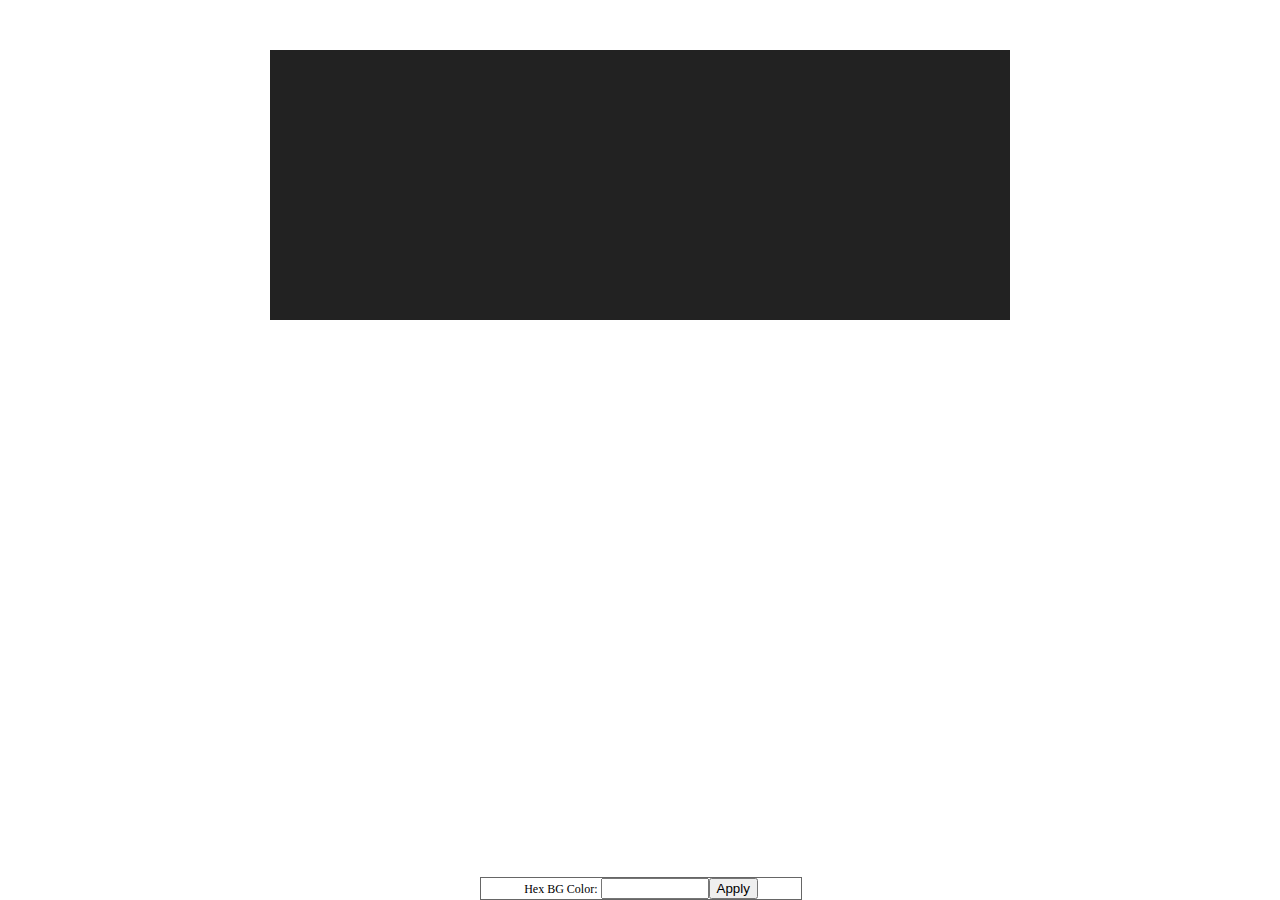
<file: Bits and Beyond Electronics/_easyrotator_preview.htm>
<!DOCTYPE html PUBLIC "-//W3C//DTD XHTML 1.0 Transitional//EN" "http://www.w3.org/TR/xhtml1/DTD/xhtml1-transitional.dtd">
<html xmlns="http://www.w3.org/1999/xhtml">
<head>
<meta http-equiv="Content-Type" content="text/html; charset=UTF-8" />
<title>EasyRotator Preview</title>
<script language="javascript" type="text/javascript">
//alert(navigator.userAgent); // temp! e.g.:  Mozilla/5.0 (Macintosh; U; Intel Mac OS X; en) AppleWebKit/531.9 (KHTML, like Gecko) AdobeAIR/2.5
var expDays = 400;
var exp = new Date(); 
exp.setTime(exp.getTime() + (expDays*24*60*60*1000));
/*function getCookieVal (offset) {  
	var endstr = document.cookie.indexOf (";", offset);  
	if (endstr == -1) { endstr = document.cookie.length; }
	return unescape(document.cookie.substring(offset, endstr));
}
function GetCookie (name) {  
	var arg = name + "=";  
	var alen = arg.length;  
	var clen = document.cookie.length;  
	var i = 0;  
	while (i < clen) {    
		var j = i + alen;    
		if (document.cookie.substring(i, j) == arg) return getCookieVal (j);    
		i = document.cookie.indexOf(" ", i) + 1;    
		if (i == 0) break;   
	}  
	return null;
}
function SetCookie (name, value) {  
	var argv = SetCookie.arguments;  
	var argc = SetCookie.arguments.length;  
	var expires = (argc > 2) ? argv[2] : null;  
	var path = (argc > 3) ? argv[3] : null;  
	var domain = (argc > 4) ? argv[4] : null;  
	var secure = (argc > 5) ? argv[5] : false;  
	document.cookie = name + "=" + escape (value) + 
	((expires == null) ? "" : ("; expires=" + expires.toGMTString())) + 
	((path == null) ? "" : ("; path=" + path)) +  
	((domain == null) ? "" : ("; domain=" + domain)) +    
	((secure == true) ? "; secure" : "");
}*/
/*function SetCookie(c_name,value,expiredays)
{
var exdate=new Date();
exdate.setDate(exdate.getDate()+expiredays);
document.cookie=c_name+ "=" +escape(value)+
((expiredays==null) ? "" : ";expires="+exdate.toGMTString());
}
function GetCookie(c_name)
{
if (document.cookie.length>0)
  {
  c_start=document.cookie.indexOf(c_name + "=");
  if (c_start!=-1)
    { 
    c_start=c_start + c_name.length+1; 
    c_end=document.cookie.indexOf(";",c_start);
    if (c_end==-1) c_end=document.cookie.length;
    return unescape(document.cookie.substring(c_start,c_end));
    } 
  }
return null; //"";
}*/

var savedValue = null;
function restorePageBG()
{
	return; // ALL OF THIS IS HANDLED REMOTELY IN AS
	/*
	//var savedValue = readPref(); //GetCookie('xfs_preview_color');
	alert('cookie value: ' + savedValue);
	if (savedValue == null || savedValue == '')
		savedValue = '#FFFFFF';
	//document.bgColor = savedValue;
	document.body.style.backgroundColor = savedValue;
	document.getElementById('color_ti').value = savedValue;
	*/
}
function savePageBG()
{
	var curValue = document.getElementById('color_ti').value;
	//document.bgColor = curValue;
	document.body.style.backgroundColor = curValue;
	//writePref(curValue); //SetCookie('xfs_preview_color', curValue, 400);// exp);
}
//{error_alert_code}
</script>
<style type="text/css">
/*body, html { height: 100%; }*/
</style>
</head>
<body onload="restorePageBG();">
<div align="center" style="position: absolute; left: 0; right: 0; top: 50px; bottom: 50px;">
	<!-- Begin DWUser_EasyRotator -->
<script type="text/javascript" src="http://c520866.r66.cf2.rackcdn.com/1/js/easy_rotator.min.js"></script>
<div class="dwuserEasyRotator" style="width: 800px; height: 300px; position:relative; text-align: left;" data-erConfig="{autoplayEnabled:true, lpp:'[base64]', wv:1, audio_showController:false}" data-erName="Home" data-erTID="{a6bjwkjvqr8971341728731}" data-erAudioConfig="{autoplay:false}">
	<div data-ertype="content" style="display: none;"><ul data-erlabel="Main Category">
	<li>
		<img class="main" src="images/SS1.png" />
		<img class="thumb" src="images/SS1.png" />
	</li>
	<li>
		<img class="main" src="images/SS4.png" />
		<img class="thumb" src="images/SS4.png" />
	</li>
	<li>
		<img class="main" src="images/SS3.png" />
		<img class="thumb" src="images/SS3.png" />
	</li>
	<li>
		<img class="main" src="images/SS2.png" />
		<img class="thumb" src="images/SS2.png" />
	</li>
</ul>
</div>
	<div data-ertype="layout" data-ertemplateName="NONE" style="">			<div class="erimgMain" style="position: absolute; left:0;right:0;top:0;bottom:30px;" data-erConfig="{___numTiles:3, scaleMode:'fillArea', imgType:'main', alwaysPreviousButton:true, __loopNextButton:false, __arrowButtonMode:'rollover'}">
				<div class="erimgMain_slides erFixCSS3" style="position: absolute; left:30px; top:0; bottom:0; right:30px; background:#222;" style_real="border-radius:15px;">
					<div class="erimgMain_slide">
						<div class="erimgMain_img" style="position: absolute; left:0;right:0;top:0;bottom:0;"></div>
					</div>
				</div>
				<div class="erimgMain_arrowLeft" style="position:absolute; left: 0; top: 50%; margin-top: -30px;" data-erConfig="{image:'moonMed', image2:'moonMed'}"></div>
				<div class="erimgMain_arrowRight" style="position:absolute; right: 0; top: 50%; margin-top: -30px;" data-erConfig="{image:'moonMed', image2:'moonMed'}"></div>
			</div>
			
			<div class="erdots" style="overflow: hidden; margin: 0; font-size: 10px; font-family: 'Lucida Grande', 'Lucida Sans', Arial, _sans; color: #FFF; position: absolute; left:0; right:0; bottom:5px;" data-erConfig="{showText:false}" align="center">
				<div class="erdots_wrap" style="wasbackground-color: #CFC; float: none;" align="left"> <!-- modify the float on this element to make left/right/none=center aligned. -->
					<span class="erdots_btn_selected" style="padding-left: 0; width: 21px; height: 20px; display: inline-block; text-align: center; vertical-align: middle; line-height: 20px; margin: 0 2px 0 0; cursor: default; background: url(http://easyrotator.s3.amazonaws.com/1/i/rotator/dots/export/20_14_black_65.png) top left no-repeat;">
						&nbsp;
					</span>
					<span class="erdots_btn_normal" style="padding-left: 0; width: 21px; height: 20px; display: inline-block; text-align: center; vertical-align: middle; line-height: 20px; margin: 0 2px 0 0; cursor: pointer; background: url(http://easyrotator.s3.amazonaws.com/1/i/rotator/dots/export/20_14_black_35.png) top left no-repeat;">
						&nbsp;
					</span>
					<span class="erdots_btn_hover" style="padding-left: 0; width: 21px; height: 20px; display: inline-block; text-align: center; vertical-align: middle; line-height: 20px; margin: 0 2px 0 0; cursor: pointer; background: url(http://easyrotator.s3.amazonaws.com/1/i/rotator/dots/export/20_14_black_65.png) top left no-repeat;">
						&nbsp;
					</span>
				</div>
			</div><div class="erabout erFixCSS3" style="color: #FFF; text-align: left; background: #000; background:rgba(0,0,0,0.93); border: 2px solid #FFF; padding: 20px; font: normal 11px/14px Verdana,_sans; width: 300px; border-radius: 10px; display:none;">
			This <a style="color:#FFF;" href="http://www.dwuser.com/easyrotator/" target="_blank">jQuery slider</a> was created with the free <a style="color:#FFF;" href="http://www.dwuser.com/easyrotator/" target="_blank">EasyRotator</a> software from DWUser.com.
			<br /><br />
            Use WordPress? The free <a style="color:#FFF;" href="http://www.dwuser.com/easyrotator/wordpress/" target="_blank">EasyRotator for WordPress</a> plugin lets you create beautiful <a style="color:#FFF;" href="http://www.dwuser.com/easyrotator/wordpress/" target="_blank">WordPress sliders</a> in seconds.
			<br /><br />
			<a style="color:#FFF;" href="#" class="erabout_ok">OK</a>   
		</div>
		<noscript>
			Rotator powered by <a href="http://www.dwuser.com/easyrotator/">EasyRotator</a>, a free and easy jQuery slider builder from DWUser.com.  Please enable JavaScript to view.
		</noscript>
		<script type="text/javascript">/*Avoid IE gzip bug*/(function(b,c,d){try{if(!b[d]){b[d]="temp";var a=c.createElement("script");a.type="text/javascript";a.src="http://easyrotator.s3.amazonaws.com/1/js/nozip/easy_rotator.min.js";c.getElementsByTagName("head")[0].appendChild(a)}}catch(e){alert("EasyRotator fail; contact support.")}})(window,document,"er_$144");</script>
	
	</div>
</div>
<!-- End DWUser_EasyRotator -->
</div>
<div style="position: absolute; bottom: 0; left:50%; margin-left: -160px; width: 320px; background-color: 
#FFFFFF; border: 1px solid #666666; text-align: center; font-size:12px;" align="center">
	Hex BG Color: <input type="text" style="width: 100px;" id="color_ti"/><input name="Button" type="button" onclick="savePageBG()" value="Apply" />
</div>
</body>
</html>
</file>
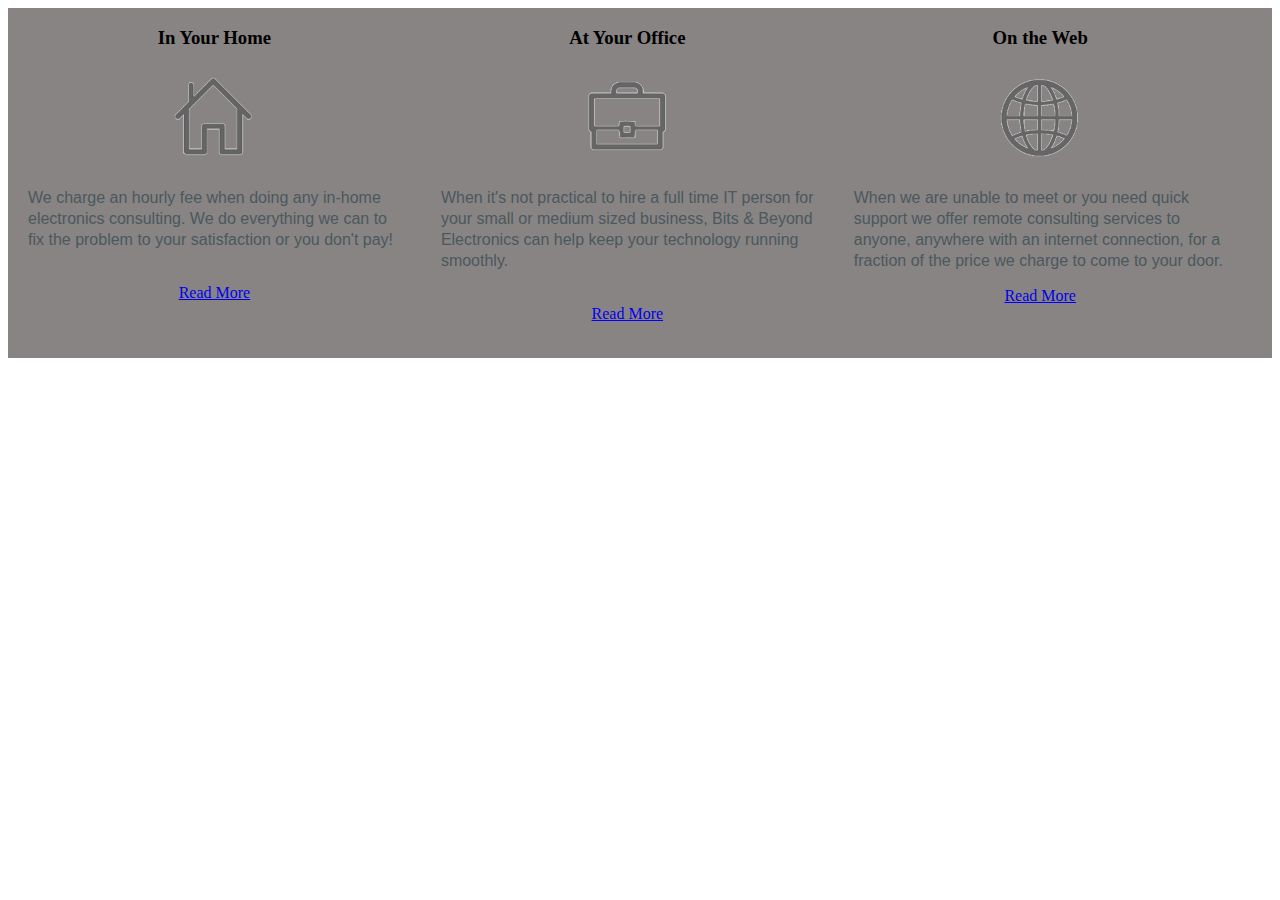
<file: Bits and Beyond Electronics/Untitled-3.html>
<!doctype html>
<html>
<head>
<meta charset="utf-8">

<title>Untitled Document</title>
<link href="Untitled-1.css" rel="stylesheet" type="text/css">
</head>
 	<body>
   <div class="mid">
   <div class="midcell">
 <h3><strong>In Your Home</strong></h3>
                  <img src="images/residential_computer_consulting.png" width="100" height="100" title="Residential Computer Consulting" alt="Residential Computer Consulting">
                    <p style="text-align: left;"><span style="color: rgb(75, 88, 93); font-family: 'Pathway Gothic One', sans-serif; font-size: 16px; line-height: 21px; letter-spacing: normal;">We charge an hourly fee when doing any in-home electronics consulting. We do everything we can to fix the problem to your satisfaction or you don't pay!</span><br><br>
                    </p>
                  <a href="Pages/Residental Computer Consulting.html">Read More</a>
</div>
<div class="midcell">
<h3 style="text-align: center;"><strong>At Your Office</strong></h3>
                  <img src="images/small_business_computer_consulting.png" alt="Small Business Compter Consulting" width="100" height="100" title="Small Business Compter Consulting">
                    <p style="text-align: left;"><span style="color: rgb(75, 88, 93); font-family: 'Pathway Gothic One', sans-serif; font-size: 16px; line-height: 21px; letter-spacing: normal;">When it's not practical to hire a full time IT person for your small or medium sized business, Bits & Beyond Electronics can help keep your technology running smoothly.</span><br><br>
                    </p>
          <a href="Pages/Small Business Consulting.html">Read More</a>
        
</div>
<div class="midcell">
 <h3 style="text-align: center;"><strong>On the Web</strong></h3>
                  <img src="images/web_services.png" alt="Remote Services" width="100" height="100" title="Remote Services">
                    <p style="text-align: left;"><span style="color: rgb(75, 88, 93); font-family: 'Pathway Gothic One', sans-serif; font-size: 16px; line-height: 21px; letter-spacing: normal;">When we are unable to meet or you need quick support we offer remote consulting services to anyone, anywhere with an internet connection, for a fraction of the price we charge to come to your door.</span><br>
                    </p>
                    <a href="Pages/Remote Support.html">Read More</a>
</div>
<div class="clear"></div>
</div>
</body>
</html>
</file>
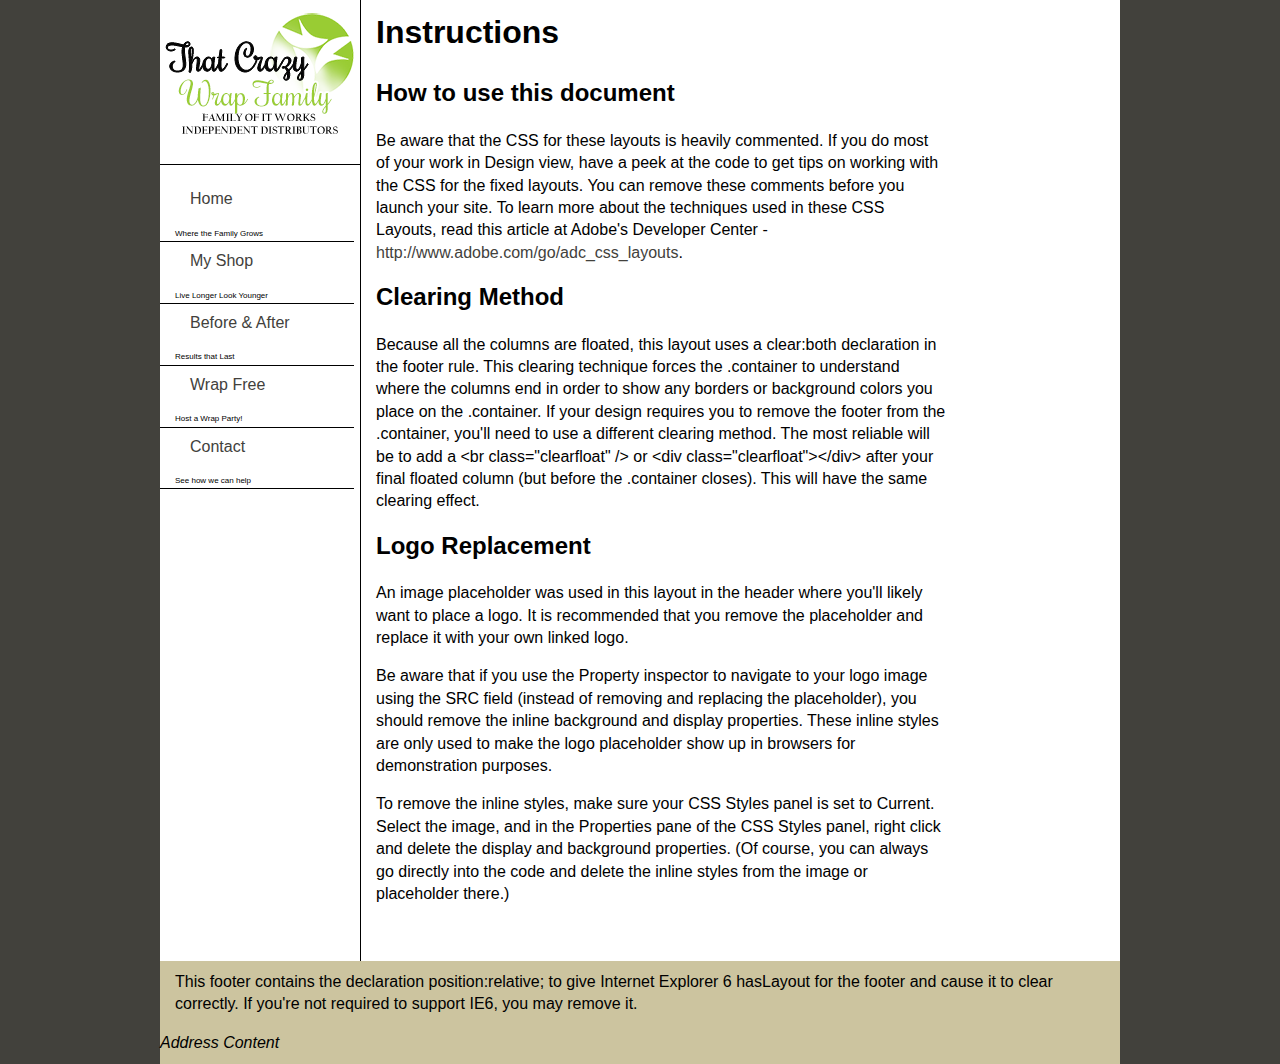
<file: thatcrazywrapfamily.com/thatcrazywrapfamily.html>
<!doctype html>
<html>
<head>
<meta charset="utf-8">
<title>That Crazy Wrap Family</title>
<link href="stylesheet.css" rel="stylesheet" type="text/css"><!--[if lt IE 9]>
<script src="http://html5shiv.googlecode.com/svn/trunk/html5.js"></script>
<![endif]-->
</head>

<body>

<div class="container">
  <header>
    
  </header>
  <div class="sidebar1">
  <a href="Thatcrazywrapfamily.com"><img src="TCWFLogo2.png" width="200" height="133"/></a>
  <nav>
    <ul>
      <li><a href="#">Home</a><sub>Where the Family Grows</sub></li>
      <li><a href="#">My Shop</a><sub>Live Longer Look Younger</sub></li>
      <li><a href="#">Before & After</a><sub>Results that Last</sub></li>
      <li><a href="#">Wrap Free</a><sub>Host a Wrap Party!</sub></li>
      <li><a href="#">Contact</a><sub>See how we can help</sub></li>
    </ul>
</nav>

    </div>
  <article class="content">
    <h1>Instructions</h1>
    <section>
     <h2>How to use this document</h2>
      <p>Be aware that the CSS for these layouts is heavily commented. If you do most of your work in Design view, have a peek at the code to get tips on working with the CSS for the fixed layouts. You can remove these comments before you launch your site. To learn more about the techniques used in these CSS Layouts, read this article at Adobe's Developer Center - <a href="http://www.adobe.com/go/adc_css_layouts">http://www.adobe.com/go/adc_css_layouts</a>.</p>
    </section>
    <section>
      <h2>Clearing Method</h2>
      <p>Because all the columns are floated, this layout uses a clear:both declaration in the footer rule.  This clearing technique forces the .container to understand where the columns end in order to show any borders or background colors you place on the .container. If your design requires you to remove the footer from the .container, you'll need to use a different clearing method. The most reliable will be to add a &lt;br class=&quot;clearfloat&quot; /&gt; or &lt;div  class=&quot;clearfloat&quot;&gt;&lt;/div&gt; after your final floated column (but before the .container closes). This will have the same clearing effect. </p>
    </section>
    <section>
      <h2>Logo Replacement</h2>
      <p>An image placeholder was used in this layout in the header where you'll likely want to place  a logo. It is recommended that you remove the placeholder and replace it with your own linked logo. </p>
      <p> Be aware that if you use the Property inspector to navigate to your logo image using the SRC field (instead of removing and replacing the placeholder), you should remove the inline background and display properties. These inline styles are only used to make the logo placeholder show up in browsers for demonstration purposes. </p>
      <p>To remove the inline styles, make sure your CSS Styles panel is set to Current. Select the image, and in the Properties pane of the CSS Styles panel, right click and delete the display and background properties. (Of course, you can always go directly into the code and delete the inline styles from the image or placeholder there.)</p>
    </section>
  <!-- end .content --></article>
  
  <footer>
    <p>This footer contains the declaration position:relative; to give Internet Explorer 6 hasLayout for the footer and cause it to clear correctly. If you're not required to support IE6, you may remove it.</p>
    <address>
      Address Content
    </address>
  </footer>
  <!-- end .container --></div>
</body>
</html>
</file>
<file: Bits and Beyond Electronics/Untitled-1.css>
@charset "utf-8";
/* CSS Document */
.mid {
	background-color: #888484;
	height: 350px;
	width: 100%;
	background-color: #888484;
}
.midcell {
	text-align: center;
	float: left;
	width: 29.5%;
	margin-right: 20px;
	margin-left: 20px;
	height: 320px;
}
.clear {
	clear:both
}
</file>
<file: thatcrazywrapfamily.com/stylesheet.css>
@charset "utf-8";
body {
	font: 100%/1.4 Verdana, Arial, Helvetica, sans-serif;
	background-color: #42413C;
	margin: 0;
	padding: 0;
	color: #000;
}

ul, ol, dl { 
	padding: 0;
	margin: 0;
}

h1, h2, h3, h4, h5, h6, p {
	margin-top: 0;	 
	padding-right: 15px;
	padding-left: 15px; 
}

.sidebar1 a img {
	border-bottom: solid 1px #000;
	padding: 10px 0px 21px 0px;
}

a img { 
	border: none;
}

a:link {
	color: #42413C;
	text-decoration: none; 
}

a:visited {
	color: #6E6C64;
	text-decoration: none;
}

a:hover, a:active, a:focus { 
	text-decoration: none;
}

.container {
	width: 960px;
	background-color: #FFFFFF;
	margin: 0 auto;
}

.sidebar1 {
	float: left;
	width: 200px;
	height: 951px;
	background-color: #FFFFFF;
	padding-bottom: 10px;
	border-right: solid 1px #000;
}

nav ul li sub {
	font-size: .5em;
	text-align: center;
	line-height: 2px
}

.content {
	padding: 10px 0;
	width: 600px;
	float: left;
}

aside {
	float: left;
	width: 180px;
	background-color: #EADCAE;
	padding: 10px 0;
}

.content ul, .content ol {
	padding: 0 15px 15px 40px; 
}

nav ul{
	height: 400px;
	list-style: none;
	width: 200px;
	padding-bottom: 9px;
	padding-left: 0px;
	padding-right: 0px;
	padding-top: 9px;
	
}

nav li {
	padding: 3px 15px 3px 15px;
	border-bottom:solid thin #000;
	width: 164px; 
}

nav a, nav a:visited { 
	padding: 5px 5px 5px 15px;
	display: block; 
}

nav a:hover, nav a:active, nav a:focus { 
	color: #99cc33;
}

footer {
	padding: 10px 0;
	background-color: #CCC49F;
	position: relative;
	clear: both; 
}

.fltrt {  
	float: right;
	margin-left: 8px;
}

.fltlft { /
	float: left;
	margin-right: 8px;
}

.clearfloat {
	clear:both;
	height:0;
	font-size: 1px;
	line-height: 0px;
}



header, section, footer, aside, article, figure {
	display: block;
}
</file>
